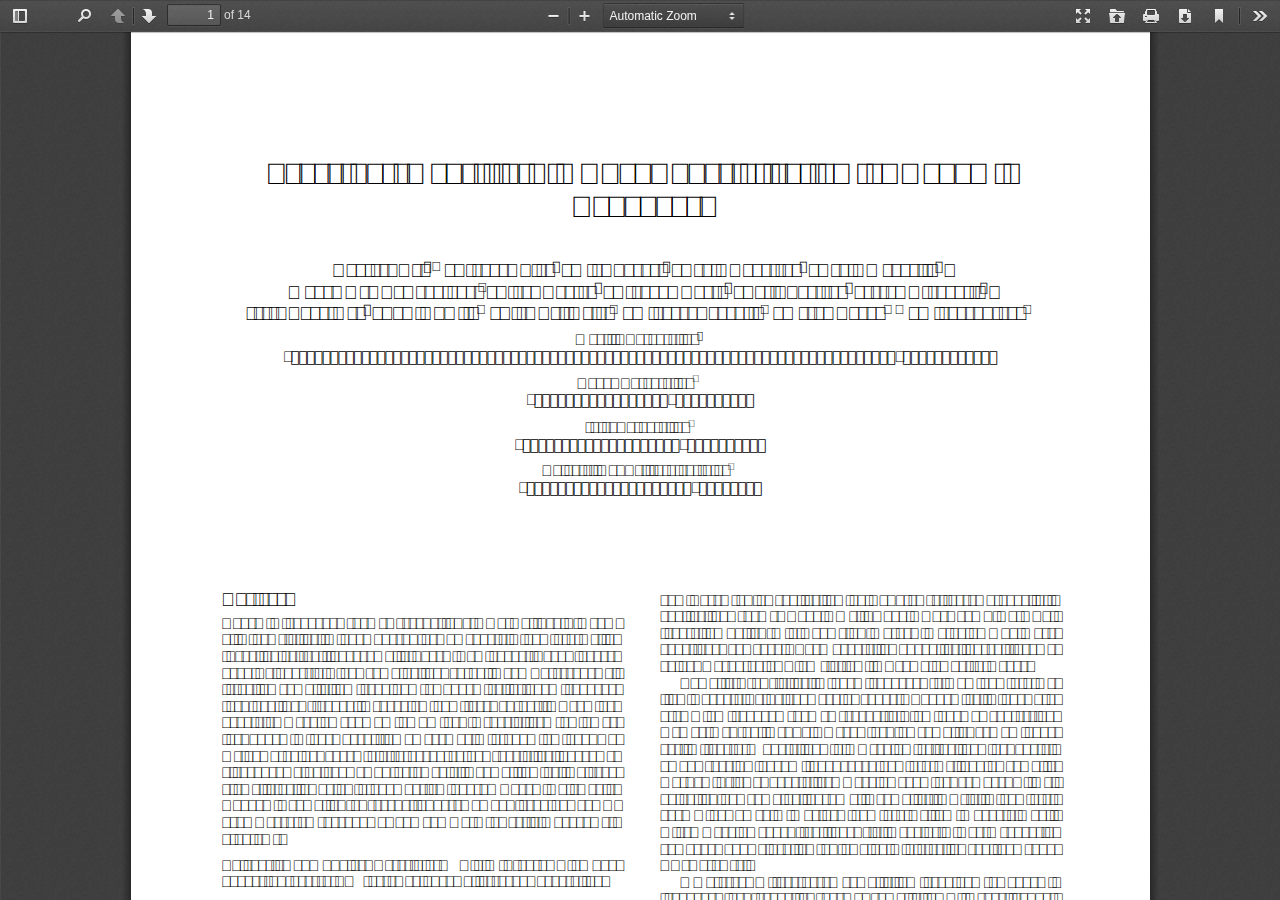
<file: pdfjs/web/viewer.html>
<!DOCTYPE html>
<!--
Copyright 2012 Mozilla Foundation

Licensed under the Apache License, Version 2.0 (the "License");
you may not use this file except in compliance with the License.
You may obtain a copy of the License at

    http://www.apache.org/licenses/LICENSE-2.0

Unless required by applicable law or agreed to in writing, software
distributed under the License is distributed on an "AS IS" BASIS,
WITHOUT WARRANTIES OR CONDITIONS OF ANY KIND, either express or implied.
See the License for the specific language governing permissions and
limitations under the License.

Adobe CMap resources are covered by their own copyright but the same license:

    Copyright 1990-2015 Adobe Systems Incorporated.

See https://github.com/adobe-type-tools/cmap-resources
-->
<html dir="ltr" mozdisallowselectionprint>
  <head>
    <meta charset="utf-8">
    <meta name="viewport" content="width=device-width, initial-scale=1, maximum-scale=1">
    <meta name="google" content="notranslate">
    <meta http-equiv="X-UA-Compatible" content="IE=edge">
    <title>PDF.js viewer</title>


    <link rel="stylesheet" href="viewer.css">


<!-- This snippet is used in production (included from viewer.html) -->
<link rel="resource" type="application/l10n" href="locale/locale.properties">
<script src="../build/pdf.js"></script>


  <script src="viewer.js"></script>  

  </head>

  <body tabindex="1" class="loadingInProgress">
    <div id="outerContainer">

      <div id="sidebarContainer">
        <div id="toolbarSidebar">
          <div class="splitToolbarButton toggled">
            <button id="viewThumbnail" class="toolbarButton toggled" title="Show Thumbnails" tabindex="2" data-l10n-id="thumbs">
               <span data-l10n-id="thumbs_label">Thumbnails</span>
            </button>
            <button id="viewOutline" class="toolbarButton" title="Show Document Outline (double-click to expand/collapse all items)" tabindex="3" data-l10n-id="document_outline">
               <span data-l10n-id="document_outline_label">Document Outline</span>
            </button>
            <button id="viewAttachments" class="toolbarButton" title="Show Attachments" tabindex="4" data-l10n-id="attachments">
               <span data-l10n-id="attachments_label">Attachments</span>
            </button>
          </div>
        </div>
        <div id="sidebarContent">
          <div id="thumbnailView">
          </div>
          <div id="outlineView" class="hidden">
          </div>
          <div id="attachmentsView" class="hidden">
          </div>
        </div>
        <div id="sidebarResizer" class="hidden"></div>
      </div>  <!-- sidebarContainer -->

      <div id="mainContainer">
        <div class="findbar hidden doorHanger" id="findbar">
          <div id="findbarInputContainer">
            <input id="findInput" class="toolbarField" title="Find" placeholder="Find in document…" tabindex="91" data-l10n-id="find_input">
            <div class="splitToolbarButton">
              <button id="findPrevious" class="toolbarButton findPrevious" title="Find the previous occurrence of the phrase" tabindex="92" data-l10n-id="find_previous">
                <span data-l10n-id="find_previous_label">Previous</span>
              </button>
              <div class="splitToolbarButtonSeparator"></div>
              <button id="findNext" class="toolbarButton findNext" title="Find the next occurrence of the phrase" tabindex="93" data-l10n-id="find_next">
                <span data-l10n-id="find_next_label">Next</span>
              </button>
            </div>
          </div>

          <div id="findbarOptionsOneContainer">
            <input type="checkbox" id="findHighlightAll" class="toolbarField" tabindex="94">
            <label for="findHighlightAll" class="toolbarLabel" data-l10n-id="find_highlight">Highlight all</label>
            <input type="checkbox" id="findMatchCase" class="toolbarField" tabindex="95">
            <label for="findMatchCase" class="toolbarLabel" data-l10n-id="find_match_case_label">Match case</label>
          </div>
          <div id="findbarOptionsTwoContainer">
            <input type="checkbox" id="findEntireWord" class="toolbarField" tabindex="96">
            <label for="findEntireWord" class="toolbarLabel" data-l10n-id="find_entire_word_label">Whole words</label>
            <span id="findResultsCount" class="toolbarLabel hidden"></span>
          </div>

          <div id="findbarMessageContainer">
            <span id="findMsg" class="toolbarLabel"></span>
          </div>
        </div>  <!-- findbar -->

        <div id="secondaryToolbar" class="secondaryToolbar hidden doorHangerRight">
          <div id="secondaryToolbarButtonContainer">
            <button id="secondaryPresentationMode" class="secondaryToolbarButton presentationMode visibleLargeView" title="Switch to Presentation Mode" tabindex="51" data-l10n-id="presentation_mode">
              <span data-l10n-id="presentation_mode_label">Presentation Mode</span>
            </button>

            <button id="secondaryOpenFile" class="secondaryToolbarButton openFile visibleLargeView" title="Open File" tabindex="52" data-l10n-id="open_file">
              <span data-l10n-id="open_file_label">Open</span>
            </button>

            <button id="secondaryPrint" class="secondaryToolbarButton print visibleMediumView" title="Print" tabindex="53" data-l10n-id="print">
              <span data-l10n-id="print_label">Print</span>
            </button>

            <button id="secondaryDownload" class="secondaryToolbarButton download visibleMediumView" title="Download" tabindex="54" data-l10n-id="download">
              <span data-l10n-id="download_label">Download</span>
            </button>

            <a href="#" id="secondaryViewBookmark" class="secondaryToolbarButton bookmark visibleSmallView" title="Current view (copy or open in new window)" tabindex="55" data-l10n-id="bookmark">
              <span data-l10n-id="bookmark_label">Current View</span>
            </a>

            <div class="horizontalToolbarSeparator visibleLargeView"></div>

            <button id="firstPage" class="secondaryToolbarButton firstPage" title="Go to First Page" tabindex="56" data-l10n-id="first_page">
              <span data-l10n-id="first_page_label">Go to First Page</span>
            </button>
            <button id="lastPage" class="secondaryToolbarButton lastPage" title="Go to Last Page" tabindex="57" data-l10n-id="last_page">
              <span data-l10n-id="last_page_label">Go to Last Page</span>
            </button>

            <div class="horizontalToolbarSeparator"></div>

            <button id="pageRotateCw" class="secondaryToolbarButton rotateCw" title="Rotate Clockwise" tabindex="58" data-l10n-id="page_rotate_cw">
              <span data-l10n-id="page_rotate_cw_label">Rotate Clockwise</span>
            </button>
            <button id="pageRotateCcw" class="secondaryToolbarButton rotateCcw" title="Rotate Counterclockwise" tabindex="59" data-l10n-id="page_rotate_ccw">
              <span data-l10n-id="page_rotate_ccw_label">Rotate Counterclockwise</span>
            </button>

            <div class="horizontalToolbarSeparator"></div>

            <button id="cursorSelectTool" class="secondaryToolbarButton selectTool toggled" title="Enable Text Selection Tool" tabindex="60" data-l10n-id="cursor_text_select_tool">
              <span data-l10n-id="cursor_text_select_tool_label">Text Selection Tool</span>
            </button>
            <button id="cursorHandTool" class="secondaryToolbarButton handTool" title="Enable Hand Tool" tabindex="61" data-l10n-id="cursor_hand_tool">
              <span data-l10n-id="cursor_hand_tool_label">Hand Tool</span>
            </button>

            <div class="horizontalToolbarSeparator"></div>

            <button id="scrollVertical" class="secondaryToolbarButton scrollModeButtons scrollVertical toggled" title="Use Vertical Scrolling" tabindex="62" data-l10n-id="scroll_vertical">
              <span data-l10n-id="scroll_vertical_label">Vertical Scrolling</span>
            </button>
            <button id="scrollHorizontal" class="secondaryToolbarButton scrollModeButtons scrollHorizontal" title="Use Horizontal Scrolling" tabindex="63" data-l10n-id="scroll_horizontal">
              <span data-l10n-id="scroll_horizontal_label">Horizontal Scrolling</span>
            </button>
            <button id="scrollWrapped" class="secondaryToolbarButton scrollModeButtons scrollWrapped" title="Use Wrapped Scrolling" tabindex="64" data-l10n-id="scroll_wrapped">
              <span data-l10n-id="scroll_wrapped_label">Wrapped Scrolling</span>
            </button>

            <div class="horizontalToolbarSeparator scrollModeButtons"></div>

            <button id="spreadNone" class="secondaryToolbarButton spreadModeButtons spreadNone toggled" title="Do not join page spreads" tabindex="65" data-l10n-id="spread_none">
              <span data-l10n-id="spread_none_label">No Spreads</span>
            </button>
            <button id="spreadOdd" class="secondaryToolbarButton spreadModeButtons spreadOdd" title="Join page spreads starting with odd-numbered pages" tabindex="66" data-l10n-id="spread_odd">
              <span data-l10n-id="spread_odd_label">Odd Spreads</span>
            </button>
            <button id="spreadEven" class="secondaryToolbarButton spreadModeButtons spreadEven" title="Join page spreads starting with even-numbered pages" tabindex="67" data-l10n-id="spread_even">
              <span data-l10n-id="spread_even_label">Even Spreads</span>
            </button>

            <div class="horizontalToolbarSeparator spreadModeButtons"></div>

            <button id="documentProperties" class="secondaryToolbarButton documentProperties" title="Document Properties…" tabindex="68" data-l10n-id="document_properties">
              <span data-l10n-id="document_properties_label">Document Properties…</span>
            </button>
          </div>
        </div>  <!-- secondaryToolbar -->

        <div class="toolbar">
          <div id="toolbarContainer">
            <div id="toolbarViewer">
              <div id="toolbarViewerLeft">
                <button id="sidebarToggle" class="toolbarButton" title="Toggle Sidebar" tabindex="11" data-l10n-id="toggle_sidebar">
                  <span data-l10n-id="toggle_sidebar_label">Toggle Sidebar</span>
                </button>
                <div class="toolbarButtonSpacer"></div>
                <button id="viewFind" class="toolbarButton" title="Find in Document" tabindex="12" data-l10n-id="findbar">
                  <span data-l10n-id="findbar_label">Find</span>
                </button>
                <div class="splitToolbarButton hiddenSmallView">
                  <button class="toolbarButton pageUp" title="Previous Page" id="previous" tabindex="13" data-l10n-id="previous">
                    <span data-l10n-id="previous_label">Previous</span>
                  </button>
                  <div class="splitToolbarButtonSeparator"></div>
                  <button class="toolbarButton pageDown" title="Next Page" id="next" tabindex="14" data-l10n-id="next">
                    <span data-l10n-id="next_label">Next</span>
                  </button>
                </div>
                <input type="number" id="pageNumber" class="toolbarField pageNumber" title="Page" value="1" size="4" min="1" tabindex="15" data-l10n-id="page" autocomplete="off">
                <span id="numPages" class="toolbarLabel"></span>
              </div>
              <div id="toolbarViewerRight">
                <button id="presentationMode" class="toolbarButton presentationMode hiddenLargeView" title="Switch to Presentation Mode" tabindex="31" data-l10n-id="presentation_mode">
                  <span data-l10n-id="presentation_mode_label">Presentation Mode</span>
                </button>

                <button id="openFile" class="toolbarButton openFile hiddenLargeView" title="Open File" tabindex="32" data-l10n-id="open_file">
                  <span data-l10n-id="open_file_label">Open</span>
                </button>

                <button id="print" class="toolbarButton print hiddenMediumView" title="Print" tabindex="33" data-l10n-id="print">
                  <span data-l10n-id="print_label">Print</span>
                </button>

                <button id="download" class="toolbarButton download hiddenMediumView" title="Download" tabindex="34" data-l10n-id="download">
                  <span data-l10n-id="download_label">Download</span>
                </button>
                <a href="#" id="viewBookmark" class="toolbarButton bookmark hiddenSmallView" title="Current view (copy or open in new window)" tabindex="35" data-l10n-id="bookmark">
                  <span data-l10n-id="bookmark_label">Current View</span>
                </a>

                <div class="verticalToolbarSeparator hiddenSmallView"></div>

                <button id="secondaryToolbarToggle" class="toolbarButton" title="Tools" tabindex="36" data-l10n-id="tools">
                  <span data-l10n-id="tools_label">Tools</span>
                </button>
              </div>
              <div id="toolbarViewerMiddle">
                <div class="splitToolbarButton">
                  <button id="zoomOut" class="toolbarButton zoomOut" title="Zoom Out" tabindex="21" data-l10n-id="zoom_out">
                    <span data-l10n-id="zoom_out_label">Zoom Out</span>
                  </button>
                  <div class="splitToolbarButtonSeparator"></div>
                  <button id="zoomIn" class="toolbarButton zoomIn" title="Zoom In" tabindex="22" data-l10n-id="zoom_in">
                    <span data-l10n-id="zoom_in_label">Zoom In</span>
                   </button>
                </div>
                <span id="scaleSelectContainer" class="dropdownToolbarButton">
                  <select id="scaleSelect" title="Zoom" tabindex="23" data-l10n-id="zoom">
                    <option id="pageAutoOption" title="" value="auto" selected="selected" data-l10n-id="page_scale_auto">Automatic Zoom</option>
                    <option id="pageActualOption" title="" value="page-actual" data-l10n-id="page_scale_actual">Actual Size</option>
                    <option id="pageFitOption" title="" value="page-fit" data-l10n-id="page_scale_fit">Page Fit</option>
                    <option id="pageWidthOption" title="" value="page-width" data-l10n-id="page_scale_width">Page Width</option>
                    <option id="customScaleOption" title="" value="custom" disabled="disabled" hidden="true"></option>
                    <option title="" value="0.5" data-l10n-id="page_scale_percent" data-l10n-args='{ "scale": 50 }'>50%</option>
                    <option title="" value="0.75" data-l10n-id="page_scale_percent" data-l10n-args='{ "scale": 75 }'>75%</option>
                    <option title="" value="1" data-l10n-id="page_scale_percent" data-l10n-args='{ "scale": 100 }'>100%</option>
                    <option title="" value="1.25" data-l10n-id="page_scale_percent" data-l10n-args='{ "scale": 125 }'>125%</option>
                    <option title="" value="1.5" data-l10n-id="page_scale_percent" data-l10n-args='{ "scale": 150 }'>150%</option>
                    <option title="" value="2" data-l10n-id="page_scale_percent" data-l10n-args='{ "scale": 200 }'>200%</option>
                    <option title="" value="3" data-l10n-id="page_scale_percent" data-l10n-args='{ "scale": 300 }'>300%</option>
                    <option title="" value="4" data-l10n-id="page_scale_percent" data-l10n-args='{ "scale": 400 }'>400%</option>
                  </select>
                </span>
              </div>
            </div>
            <div id="loadingBar">
              <div class="progress">
                <div class="glimmer">
                </div>
              </div>
            </div>
          </div>
        </div>

        <menu type="context" id="viewerContextMenu">
          <menuitem id="contextFirstPage" label="First Page"
                    data-l10n-id="first_page"></menuitem>
          <menuitem id="contextLastPage" label="Last Page"
                    data-l10n-id="last_page"></menuitem>
          <menuitem id="contextPageRotateCw" label="Rotate Clockwise"
                    data-l10n-id="page_rotate_cw"></menuitem>
          <menuitem id="contextPageRotateCcw" label="Rotate Counter-Clockwise"
                    data-l10n-id="page_rotate_ccw"></menuitem>
        </menu>

        <div id="viewerContainer" tabindex="0">
          <div id="viewer" class="pdfViewer"></div>
        </div>

        <div id="errorWrapper" hidden='true'>
          <div id="errorMessageLeft">
            <span id="errorMessage"></span>
            <button id="errorShowMore" data-l10n-id="error_more_info">
              More Information
            </button>
            <button id="errorShowLess" data-l10n-id="error_less_info" hidden='true'>
              Less Information
            </button>
          </div>
          <div id="errorMessageRight">
            <button id="errorClose" data-l10n-id="error_close">
              Close
            </button>
          </div>
          <div class="clearBoth"></div>
          <textarea id="errorMoreInfo" hidden='true' readonly="readonly"></textarea>
        </div>
      </div> <!-- mainContainer -->

      <div id="overlayContainer" class="hidden">
        <div id="passwordOverlay" class="container hidden">
          <div class="dialog">
            <div class="row">
              <p id="passwordText" data-l10n-id="password_label">Enter the password to open this PDF file:</p>
            </div>
            <div class="row">
              <input type="password" id="password" class="toolbarField">
            </div>
            <div class="buttonRow">
              <button id="passwordCancel" class="overlayButton"><span data-l10n-id="password_cancel">Cancel</span></button>
              <button id="passwordSubmit" class="overlayButton"><span data-l10n-id="password_ok">OK</span></button>
            </div>
          </div>
        </div>
        <div id="documentPropertiesOverlay" class="container hidden">
          <div class="dialog">
            <div class="row">
              <span data-l10n-id="document_properties_file_name">File name:</span> <p id="fileNameField">-</p>
            </div>
            <div class="row">
              <span data-l10n-id="document_properties_file_size">File size:</span> <p id="fileSizeField">-</p>
            </div>
            <div class="separator"></div>
            <div class="row">
              <span data-l10n-id="document_properties_title">Title:</span> <p id="titleField">-</p>
            </div>
            <div class="row">
              <span data-l10n-id="document_properties_author">Author:</span> <p id="authorField">-</p>
            </div>
            <div class="row">
              <span data-l10n-id="document_properties_subject">Subject:</span> <p id="subjectField">-</p>
            </div>
            <div class="row">
              <span data-l10n-id="document_properties_keywords">Keywords:</span> <p id="keywordsField">-</p>
            </div>
            <div class="row">
              <span data-l10n-id="document_properties_creation_date">Creation Date:</span> <p id="creationDateField">-</p>
            </div>
            <div class="row">
              <span data-l10n-id="document_properties_modification_date">Modification Date:</span> <p id="modificationDateField">-</p>
            </div>
            <div class="row">
              <span data-l10n-id="document_properties_creator">Creator:</span> <p id="creatorField">-</p>
            </div>
            <div class="separator"></div>
            <div class="row">
              <span data-l10n-id="document_properties_producer">PDF Producer:</span> <p id="producerField">-</p>
            </div>
            <div class="row">
              <span data-l10n-id="document_properties_version">PDF Version:</span> <p id="versionField">-</p>
            </div>
            <div class="row">
              <span data-l10n-id="document_properties_page_count">Page Count:</span> <p id="pageCountField">-</p>
            </div>
            <div class="row">
              <span data-l10n-id="document_properties_page_size">Page Size:</span> <p id="pageSizeField">-</p>
            </div>
            <div class="separator"></div>
            <div class="row">
              <span data-l10n-id="document_properties_linearized">Fast Web View:</span> <p id="linearizedField">-</p>
            </div>
            <div class="buttonRow">
              <button id="documentPropertiesClose" class="overlayButton"><span data-l10n-id="document_properties_close">Close</span></button>
            </div>
          </div>
        </div>
        <div id="printServiceOverlay" class="container hidden">
          <div class="dialog">
            <div class="row">
              <span data-l10n-id="print_progress_message">Preparing document for printing…</span>
            </div>
            <div class="row">
              <progress value="0" max="100"></progress>
              <span data-l10n-id="print_progress_percent" data-l10n-args='{ "progress": 0 }' class="relative-progress">0%</span>
            </div>
            <div class="buttonRow">
              <button id="printCancel" class="overlayButton"><span data-l10n-id="print_progress_close">Cancel</span></button>
            </div>
          </div>
        </div>
      </div>  <!-- overlayContainer -->

    </div> <!-- outerContainer -->
    <div id="printContainer"></div>
  </body>
</html>
</file>
<file: pdfjs/web/viewer.css>
/* Copyright 2014 Mozilla Foundation
 *
 * Licensed under the Apache License, Version 2.0 (the "License");
 * you may not use this file except in compliance with the License.
 * You may obtain a copy of the License at
 *
 *     http://www.apache.org/licenses/LICENSE-2.0
 *
 * Unless required by applicable law or agreed to in writing, software
 * distributed under the License is distributed on an "AS IS" BASIS,
 * WITHOUT WARRANTIES OR CONDITIONS OF ANY KIND, either express or implied.
 * See the License for the specific language governing permissions and
 * limitations under the License.
 */

.textLayer {
  position: absolute;
  left: 0;
  top: 0;
  right: 0;
  bottom: 0;
  overflow: hidden;
  opacity: 0.2;
  line-height: 1.0;
}

.textLayer > span {
  color: transparent;
  position: absolute;
  white-space: pre;
  cursor: text;
  transform-origin: 0% 0%;
}

.textLayer .highlight {
  margin: -1px;
  padding: 1px;
  background-color: rgba(180, 0, 170, 1);
  border-radius: 4px;
}

.textLayer .highlight.begin {
  border-radius: 4px 0px 0px 4px;
}

.textLayer .highlight.end {
  border-radius: 0px 4px 4px 0px;
}

.textLayer .highlight.middle {
  border-radius: 0px;
}

.textLayer .highlight.selected {
  background-color: rgba(0, 100, 0, 1);
}

.textLayer ::-moz-selection {
  background: rgba(0, 0, 255, 1);
}

.textLayer ::selection {
  background: rgba(0, 0, 255, 1);
}

.textLayer .endOfContent {
  display: block;
  position: absolute;
  left: 0px;
  top: 100%;
  right: 0px;
  bottom: 0px;
  z-index: -1;
  cursor: default;
  -webkit-user-select: none;
     -moz-user-select: none;
      -ms-user-select: none;
          user-select: none;
}

.textLayer .endOfContent.active {
  top: 0px;
}


.annotationLayer section {
  position: absolute;
}

.annotationLayer .linkAnnotation > a,
.annotationLayer .buttonWidgetAnnotation.pushButton > a {
  position: absolute;
  font-size: 1em;
  top: 0;
  left: 0;
  width: 100%;
  height: 100%;
}

.annotationLayer .linkAnnotation > a:hover,
.annotationLayer .buttonWidgetAnnotation.pushButton > a:hover {
  opacity: 0.2;
  background: rgba(255, 255, 0, 1);
  box-shadow: 0px 2px 10px rgba(255, 255, 0, 1);
}

.annotationLayer .textAnnotation img {
  position: absolute;
  cursor: pointer;
}

.annotationLayer .textWidgetAnnotation input,
.annotationLayer .textWidgetAnnotation textarea,
.annotationLayer .choiceWidgetAnnotation select,
.annotationLayer .buttonWidgetAnnotation.checkBox input,
.annotationLayer .buttonWidgetAnnotation.radioButton input {
  background-color: rgba(0, 54, 255, 0.13);
  border: 1px solid transparent;
  box-sizing: border-box;
  font-size: 9px;
  height: 100%;
  margin: 0;
  padding: 0 3px;
  vertical-align: top;
  width: 100%;
}

.annotationLayer .choiceWidgetAnnotation select option {
  padding: 0;
}

.annotationLayer .buttonWidgetAnnotation.radioButton input {
  border-radius: 50%;
}

.annotationLayer .textWidgetAnnotation textarea {
  font: message-box;
  font-size: 9px;
  resize: none;
}

.annotationLayer .textWidgetAnnotation input[disabled],
.annotationLayer .textWidgetAnnotation textarea[disabled],
.annotationLayer .choiceWidgetAnnotation select[disabled],
.annotationLayer .buttonWidgetAnnotation.checkBox input[disabled],
.annotationLayer .buttonWidgetAnnotation.radioButton input[disabled] {
  background: none;
  border: 1px solid transparent;
  cursor: not-allowed;
}

.annotationLayer .textWidgetAnnotation input:hover,
.annotationLayer .textWidgetAnnotation textarea:hover,
.annotationLayer .choiceWidgetAnnotation select:hover,
.annotationLayer .buttonWidgetAnnotation.checkBox input:hover,
.annotationLayer .buttonWidgetAnnotation.radioButton input:hover {
  border: 1px solid rgba(0, 0, 0, 1);
}

.annotationLayer .textWidgetAnnotation input:focus,
.annotationLayer .textWidgetAnnotation textarea:focus,
.annotationLayer .choiceWidgetAnnotation select:focus {
  background: none;
  border: 1px solid transparent;
}

.annotationLayer .buttonWidgetAnnotation.checkBox input:checked:before,
.annotationLayer .buttonWidgetAnnotation.checkBox input:checked:after,
.annotationLayer .buttonWidgetAnnotation.radioButton input:checked:before {
  background-color: rgba(0, 0, 0, 1);
  content: '';
  display: block;
  position: absolute;
}

.annotationLayer .buttonWidgetAnnotation.checkBox input:checked:before,
.annotationLayer .buttonWidgetAnnotation.checkBox input:checked:after {
  height: 80%;
  left: 45%;
  width: 1px;
}

.annotationLayer .buttonWidgetAnnotation.checkBox input:checked:before {
  transform: rotate(45deg);
}

.annotationLayer .buttonWidgetAnnotation.checkBox input:checked:after {
  transform: rotate(-45deg);
}

.annotationLayer .buttonWidgetAnnotation.radioButton input:checked:before {
  border-radius: 50%;
  height: 50%;
  left: 30%;
  top: 20%;
  width: 50%;
}

.annotationLayer .textWidgetAnnotation input.comb {
  font-family: monospace;
  padding-left: 2px;
  padding-right: 0;
}

.annotationLayer .textWidgetAnnotation input.comb:focus {
  /*
   * Letter spacing is placed on the right side of each character. Hence, the
   * letter spacing of the last character may be placed outside the visible
   * area, causing horizontal scrolling. We avoid this by extending the width
   * when the element has focus and revert this when it loses focus.
   */
  width: 115%;
}

.annotationLayer .buttonWidgetAnnotation.checkBox input,
.annotationLayer .buttonWidgetAnnotation.radioButton input {
  -webkit-appearance: none;
     -moz-appearance: none;
          appearance: none;
  padding: 0;
}

.annotationLayer .popupWrapper {
  position: absolute;
  width: 20em;
}

.annotationLayer .popup {
  position: absolute;
  z-index: 200;
  max-width: 20em;
  background-color: rgba(255, 255, 153, 1);
  box-shadow: 0px 2px 5px rgba(136, 136, 136, 1);
  border-radius: 2px;
  padding: 6px;
  margin-left: 5px;
  cursor: pointer;
  font: message-box;
  font-size: 9px;
  word-wrap: break-word;
}

.annotationLayer .popup > * {
  font-size: 9px;
}

.annotationLayer .popup h1 {
  display: inline-block;
}

.annotationLayer .popup span {
  display: inline-block;
  margin-left: 5px;
}

.annotationLayer .popup p {
  border-top: 1px solid rgba(51, 51, 51, 1);
  margin-top: 2px;
  padding-top: 2px;
}

.annotationLayer .highlightAnnotation,
.annotationLayer .underlineAnnotation,
.annotationLayer .squigglyAnnotation,
.annotationLayer .strikeoutAnnotation,
.annotationLayer .freeTextAnnotation,
.annotationLayer .lineAnnotation svg line,
.annotationLayer .squareAnnotation svg rect,
.annotationLayer .circleAnnotation svg ellipse,
.annotationLayer .polylineAnnotation svg polyline,
.annotationLayer .polygonAnnotation svg polygon,
.annotationLayer .caretAnnotation,
.annotationLayer .inkAnnotation svg polyline,
.annotationLayer .stampAnnotation,
.annotationLayer .fileAttachmentAnnotation {
  cursor: pointer;
}

.pdfViewer .canvasWrapper {
  overflow: hidden;
}

.pdfViewer .page {
  direction: ltr;
  width: 816px;
  height: 1056px;
  margin: 1px auto -8px auto;
  position: relative;
  overflow: visible;
  border: 9px solid transparent;
  background-clip: content-box;
  -o-border-image: url(images/shadow.png) 9 9 repeat;
     border-image: url(images/shadow.png) 9 9 repeat;
  background-color: rgba(255, 255, 255, 1);
}

.pdfViewer.removePageBorders .page {
  margin: 0px auto 10px auto;
  border: none;
}

.pdfViewer.singlePageView {
  display: inline-block;
}

.pdfViewer.singlePageView .page {
  margin: 0;
  border: none;
}

.pdfViewer.scrollHorizontal, .pdfViewer.scrollWrapped, .spread {
  margin-left: 3.5px;
  margin-right: 3.5px;
  text-align: center;
}

.pdfViewer.scrollHorizontal, .spread {
  white-space: nowrap;
}

.pdfViewer.removePageBorders,
.pdfViewer.scrollHorizontal .spread,
.pdfViewer.scrollWrapped .spread {
  margin-left: 0;
  margin-right: 0;
}

.spread .page,
.pdfViewer.scrollHorizontal .page,
.pdfViewer.scrollWrapped .page,
.pdfViewer.scrollHorizontal .spread,
.pdfViewer.scrollWrapped .spread {
  display: inline-block;
  vertical-align: middle;
}

.spread .page,
.pdfViewer.scrollHorizontal .page,
.pdfViewer.scrollWrapped .page {
  margin-left: -3.5px;
  margin-right: -3.5px;
}

.pdfViewer.removePageBorders .spread .page,
.pdfViewer.removePageBorders.scrollHorizontal .page,
.pdfViewer.removePageBorders.scrollWrapped .page {
  margin-left: 5px;
  margin-right: 5px;
}

.pdfViewer .page canvas {
  margin: 0;
  display: block;
}

.pdfViewer .page canvas[hidden] {
  display: none;
}

.pdfViewer .page .loadingIcon {
  position: absolute;
  display: block;
  left: 0;
  top: 0;
  right: 0;
  bottom: 0;
  background: url('images/loading-icon.gif') center no-repeat;
}

.pdfPresentationMode .pdfViewer {
  margin-left: 0;
  margin-right: 0;
}

.pdfPresentationMode .pdfViewer .page,
.pdfPresentationMode .pdfViewer .spread {
  display: block;
}

.pdfPresentationMode .pdfViewer .page,
.pdfPresentationMode .pdfViewer.removePageBorders .page {
  margin-left: auto;
  margin-right: auto;
}

.pdfPresentationMode:-ms-fullscreen .pdfViewer .page {
  margin-bottom: 100% !important;
}

.pdfPresentationMode:-webkit-full-screen .pdfViewer .page {
  margin-bottom: 100%;
  border: 0;
}

.pdfPresentationMode:-moz-full-screen .pdfViewer .page {
  margin-bottom: 100%;
  border: 0;
}

.pdfPresentationMode:fullscreen .pdfViewer .page {
  margin-bottom: 100%;
  border: 0;
}

:root {
  --sidebar-width: 200px;
  --sidebar-transition-duration: 200ms;
  --sidebar-transition-timing-function: ease;
}

* {
  padding: 0;
  margin: 0;
}

html {
  height: 100%;
  width: 100%;
  /* Font size is needed to make the activity bar the correct size. */
  font-size: 10px;
}

body {
  height: 100%;
  width: 100%;
  background-color: rgba(64, 64, 64, 1);
  background-image: url(images/texture.png);
}

body,
input,
button,
select {
  font: message-box;
  outline: none;
}

.hidden {
  display: none !important;
}
[hidden] {
  display: none !important;
}

.pdfViewer.enablePermissions .textLayer > span {
  -webkit-user-select: none !important;
     -moz-user-select: none !important;
      -ms-user-select: none !important;
          user-select: none !important;
  cursor: not-allowed;
}

#viewerContainer.pdfPresentationMode:-ms-fullscreen {
  top: 0px !important;
  overflow: hidden !important;
}

#viewerContainer.pdfPresentationMode:-ms-fullscreen::-ms-backdrop {
  background-color: rgba(0, 0, 0, 1);
}

#viewerContainer.pdfPresentationMode:-webkit-full-screen {
  top: 0px;
  border-top: 2px solid rgba(0, 0, 0, 0);
  background-color: rgba(0, 0, 0, 1);
  width: 100%;
  height: 100%;
  overflow: hidden;
  cursor: none;
  -webkit-user-select: none;
          user-select: none;
}

#viewerContainer.pdfPresentationMode:-moz-full-screen {
  top: 0px;
  border-top: 2px solid rgba(0, 0, 0, 0);
  background-color: rgba(0, 0, 0, 1);
  width: 100%;
  height: 100%;
  overflow: hidden;
  cursor: none;
  -moz-user-select: none;
       user-select: none;
}

#viewerContainer.pdfPresentationMode:-ms-fullscreen {
  top: 0px;
  border-top: 2px solid rgba(0, 0, 0, 0);
  background-color: rgba(0, 0, 0, 1);
  width: 100%;
  height: 100%;
  overflow: hidden;
  cursor: none;
  -ms-user-select: none;
      user-select: none;
}

#viewerContainer.pdfPresentationMode:fullscreen {
  top: 0px;
  border-top: 2px solid rgba(0, 0, 0, 0);
  background-color: rgba(0, 0, 0, 1);
  width: 100%;
  height: 100%;
  overflow: hidden;
  cursor: none;
  -webkit-user-select: none;
     -moz-user-select: none;
      -ms-user-select: none;
          user-select: none;
}

.pdfPresentationMode:-webkit-full-screen a:not(.internalLink) {
  display: none;
}

.pdfPresentationMode:-moz-full-screen a:not(.internalLink) {
  display: none;
}

.pdfPresentationMode:-ms-fullscreen a:not(.internalLink) {
  display: none;
}

.pdfPresentationMode:fullscreen a:not(.internalLink) {
  display: none;
}

.pdfPresentationMode:-webkit-full-screen .textLayer > span {
  cursor: none;
}

.pdfPresentationMode:-moz-full-screen .textLayer > span {
  cursor: none;
}

.pdfPresentationMode:-ms-fullscreen .textLayer > span {
  cursor: none;
}

.pdfPresentationMode:fullscreen .textLayer > span {
  cursor: none;
}

.pdfPresentationMode.pdfPresentationModeControls > *,
.pdfPresentationMode.pdfPresentationModeControls .textLayer > span {
  cursor: default;
}

#outerContainer {
  width: 100%;
  height: 100%;
  position: relative;
}

#sidebarContainer {
  position: absolute;
  top: 32px;
  bottom: 0;
  width: 200px;
  width: var(--sidebar-width);
  visibility: hidden;
  z-index: 100;
  border-top: 1px solid rgba(51, 51, 51, 1);
  transition-duration: 200ms;
  transition-duration: var(--sidebar-transition-duration);
  transition-timing-function: ease;
  transition-timing-function: var(--sidebar-transition-timing-function);
}
html[dir='ltr'] #sidebarContainer {
  transition-property: left;
  left: -200px;
  left: calc(0px - var(--sidebar-width));
}
html[dir='rtl'] #sidebarContainer {
  transition-property: right;
  right: -200px;
  right: calc(0px - var(--sidebar-width));
}

.loadingInProgress #sidebarContainer {
  top: 36px;
}

#outerContainer.sidebarResizing #sidebarContainer {
  /* Improve responsiveness and avoid visual glitches when the sidebar is resized. */
  transition-duration: 0s;
  /* Prevent e.g. the thumbnails being selected when the sidebar is resized. */
  -webkit-user-select: none;
     -moz-user-select: none;
      -ms-user-select: none;
          user-select: none;
}

#outerContainer.sidebarMoving #sidebarContainer,
#outerContainer.sidebarOpen #sidebarContainer {
  visibility: visible;
}
html[dir='ltr'] #outerContainer.sidebarOpen #sidebarContainer {
  left: 0px;
}
html[dir='rtl'] #outerContainer.sidebarOpen #sidebarContainer {
  right: 0px;
}

#mainContainer {
  position: absolute;
  top: 0;
  right: 0;
  bottom: 0;
  left: 0;
  min-width: 320px;
}

#sidebarContent {
  top: 32px;
  bottom: 0;
  overflow: auto;
  -webkit-overflow-scrolling: touch;
  position: absolute;
  width: 100%;
  background-color: rgba(0, 0, 0, 0.1);
}
html[dir='ltr'] #sidebarContent {
  left: 0;
  box-shadow: inset -1px 0 0 rgba(0, 0, 0, 0.25);
}
html[dir='rtl'] #sidebarContent {
  right: 0;
  box-shadow: inset 1px 0 0 rgba(0, 0, 0, 0.25);
}

#viewerContainer {
  overflow: auto;
  -webkit-overflow-scrolling: touch;
  position: absolute;
  top: 32px;
  right: 0;
  bottom: 0;
  left: 0;
  outline: none;
}
#viewerContainer:not(.pdfPresentationMode) {
  transition-duration: 200ms;
  transition-duration: var(--sidebar-transition-duration);
  transition-timing-function: ease;
  transition-timing-function: var(--sidebar-transition-timing-function);
}
html[dir='ltr'] #viewerContainer {
  box-shadow: inset 1px 0 0 rgba(255, 255, 255, 0.05);
}
html[dir='rtl'] #viewerContainer {
  box-shadow: inset -1px 0 0 rgba(255, 255, 255, 0.05);
}

#outerContainer.sidebarResizing #viewerContainer {
  /* Improve responsiveness and avoid visual glitches when the sidebar is resized. */
  transition-duration: 0s;
}

html[dir='ltr'] #outerContainer.sidebarOpen #viewerContainer:not(.pdfPresentationMode) {
  transition-property: left;
  left: 200px;
  left: var(--sidebar-width);
}
html[dir='rtl'] #outerContainer.sidebarOpen #viewerContainer:not(.pdfPresentationMode) {
  transition-property: right;
  right: 200px;
  right: var(--sidebar-width);
}

.toolbar {
  position: relative;
  left: 0;
  right: 0;
  z-index: 9999;
  cursor: default;
}

#toolbarContainer {
  width: 100%;
}

#toolbarSidebar {
  width: 100%;
  height: 32px;
  background-color: rgba(66, 66, 66, 1); /* fallback */
  background-image: url(images/texture.png),
                    linear-gradient(rgba(77, 77, 77, 0.99), rgba(64, 64, 64, 0.95));
}
html[dir='ltr'] #toolbarSidebar {
  box-shadow: inset -1px 0 0 rgba(0, 0, 0, 0.25),
              inset 0 -1px 0 rgba(255, 255, 255, 0.05),
              0 1px 0 rgba(0, 0, 0, 0.15),
              0 0 1px rgba(0, 0, 0, 0.1);
}
html[dir='rtl'] #toolbarSidebar {
  box-shadow: inset 1px 0 0 rgba(0, 0, 0, 0.25),
              inset 0 1px 0 rgba(255, 255, 255, 0.05),
              0 1px 0 rgba(0, 0, 0, 0.15),
              0 0 1px rgba(0, 0, 0, 0.1);
}

#sidebarResizer {
  position: absolute;
  top: 0;
  bottom: 0;
  width: 6px;
  z-index: 200;
  cursor: ew-resize;
}
html[dir='ltr'] #sidebarResizer {
  right: -6px;
}
html[dir='rtl'] #sidebarResizer {
  left: -6px;
}

#toolbarContainer, .findbar, .secondaryToolbar {
  position: relative;
  height: 32px;
  background-color: rgba(71, 71, 71, 1); /* fallback */
  background-image: url(images/texture.png),
                    linear-gradient(rgba(82, 82, 82, 0.99), rgba(69, 69, 69, 0.95));
}
html[dir='ltr'] #toolbarContainer, .findbar, .secondaryToolbar {
  box-shadow: inset 0 1px 1px rgba(0, 0, 0, 0.15),
              inset 0 -1px 0 rgba(255, 255, 255, 0.05),
              0 1px 0 rgba(0, 0, 0, 0.15),
              0 1px 1px rgba(0, 0, 0, 0.1);
}
html[dir='rtl'] #toolbarContainer, .findbar, .secondaryToolbar {
  box-shadow: inset 0 1px 1px rgba(0, 0, 0, 0.15),
              inset 0 -1px 0 rgba(255, 255, 255, 0.05),
              0 1px 0 rgba(0, 0, 0, 0.15),
              0 1px 1px rgba(0, 0, 0, 0.1);
}

#toolbarViewer {
  height: 32px;
}

#loadingBar {
  position: relative;
  width: 100%;
  height: 4px;
  background-color: rgba(51, 51, 51, 1);
  border-bottom: 1px solid rgba(51, 51, 51, 1);
}

#loadingBar .progress {
  position: absolute;
  top: 0;
  left: 0;
  width: 0%;
  height: 100%;
  background-color: rgba(221, 221, 221, 1);
  overflow: hidden;
  transition: width 200ms;
}

@-webkit-keyframes progressIndeterminate {
  0% { left: -142px; }
  100% { left: 0; }
}

@keyframes progressIndeterminate {
  0% { left: -142px; }
  100% { left: 0; }
}

#loadingBar .progress.indeterminate {
  background-color: rgba(153, 153, 153, 1);
  transition: none;
}

#loadingBar .progress.indeterminate .glimmer {
  position: absolute;
  top: 0;
  left: 0;
  height: 100%;
  width: calc(100% + 150px);
  background: repeating-linear-gradient(135deg,
                                        rgba(187, 187, 187, 1) 0, rgba(153, 153, 153, 1) 5px,
                                        rgba(153, 153, 153, 1) 45px, rgba(221, 221, 221, 1) 55px,
                                        rgba(221, 221, 221, 1) 95px, rgba(187, 187, 187, 1) 100px);
  -webkit-animation: progressIndeterminate 950ms linear infinite;
          animation: progressIndeterminate 950ms linear infinite;
}

.findbar, .secondaryToolbar {
  top: 32px;
  position: absolute;
  z-index: 10000;
  height: auto;
  min-width: 16px;
  padding: 0px 6px 0px 6px;
  margin: 4px 2px 4px 2px;
  color: rgba(217, 217, 217, 1);
  font-size: 12px;
  line-height: 14px;
  text-align: left;
  cursor: default;
}

.findbar {
  min-width: 300px;
}
.findbar > div {
  height: 32px;
}
.findbar.wrapContainers > div {
  clear: both;
}
.findbar.wrapContainers > div#findbarMessageContainer {
  height: auto;
}
html[dir='ltr'] .findbar {
  left: 68px;
}
html[dir='rtl'] .findbar {
  right: 68px;
}

.findbar label {
  -webkit-user-select: none;
     -moz-user-select: none;
      -ms-user-select: none;
          user-select: none;
}

#findInput {
  width: 200px;
}
#findInput::-webkit-input-placeholder {
  color: rgba(191, 191, 191, 1);
}
#findInput::-moz-placeholder {
  font-style: italic;
}
#findInput:-ms-input-placeholder {
  font-style: italic;
}
#findInput::-ms-input-placeholder {
  font-style: italic;
}
#findInput::placeholder {
  font-style: italic;
}
#findInput[data-status="pending"] {
  background-image: url(images/loading-small.png);
  background-repeat: no-repeat;
  background-position: right;
}
html[dir='rtl'] #findInput[data-status="pending"] {
  background-position: left;
}

.secondaryToolbar {
  padding: 6px;
  height: auto;
  z-index: 30000;
}
html[dir='ltr'] .secondaryToolbar {
  right: 4px;
}
html[dir='rtl'] .secondaryToolbar {
  left: 4px;
}

#secondaryToolbarButtonContainer {
  max-width: 200px;
  max-height: 400px;
  overflow-y: auto;
  -webkit-overflow-scrolling: touch;
  margin-bottom: -4px;
}

#secondaryToolbarButtonContainer.hiddenScrollModeButtons > .scrollModeButtons,
#secondaryToolbarButtonContainer.hiddenSpreadModeButtons > .spreadModeButtons {
  display: none !important;
}

.doorHanger,
.doorHangerRight {
  border: 1px solid rgba(0, 0, 0, 0.5);
  border-radius: 2px;
  box-shadow: 0 1px 4px rgba(0, 0, 0, 0.3);
}
.doorHanger:after, .doorHanger:before,
.doorHangerRight:after, .doorHangerRight:before {
  bottom: 100%;
  border: solid rgba(0, 0, 0, 0);
  content: " ";
  height: 0;
  width: 0;
  position: absolute;
  pointer-events: none;
}
.doorHanger:after,
.doorHangerRight:after {
  border-bottom-color: rgba(82, 82, 82, 0.99);
  border-width: 8px;
}
.doorHanger:before,
.doorHangerRight:before {
  border-bottom-color: rgba(0, 0, 0, 0.5);
  border-width: 9px;
}

html[dir='ltr'] .doorHanger:after,
html[dir='rtl'] .doorHangerRight:after {
  left: 13px;
  margin-left: -8px;
}

html[dir='ltr'] .doorHanger:before,
html[dir='rtl'] .doorHangerRight:before {
  left: 13px;
  margin-left: -9px;
}

html[dir='rtl'] .doorHanger:after,
html[dir='ltr'] .doorHangerRight:after {
  right: 13px;
  margin-right: -8px;
}

html[dir='rtl'] .doorHanger:before,
html[dir='ltr'] .doorHangerRight:before {
  right: 13px;
  margin-right: -9px;
}

#findResultsCount {
  background-color: rgba(217, 217, 217, 1);
  color: rgba(82, 82, 82, 1);
  text-align: center;
  padding: 3px 4px;
}

#findMsg {
  font-style: italic;
  color: rgba(166, 183, 208, 1);
}
#findMsg:empty {
  display: none;
}

#findInput.notFound {
  background-color: rgba(255, 102, 102, 1);
}

#toolbarViewerMiddle {
  position: absolute;
  left: 50%;
  transform: translateX(-50%);
}

html[dir='ltr'] #toolbarViewerLeft,
html[dir='rtl'] #toolbarViewerRight {
  float: left;
}
html[dir='ltr'] #toolbarViewerRight,
html[dir='rtl'] #toolbarViewerLeft {
  float: right;
}
html[dir='ltr'] #toolbarViewerLeft > *,
html[dir='ltr'] #toolbarViewerMiddle > *,
html[dir='ltr'] #toolbarViewerRight > *,
html[dir='ltr'] .findbar * {
  position: relative;
  float: left;
}
html[dir='rtl'] #toolbarViewerLeft > *,
html[dir='rtl'] #toolbarViewerMiddle > *,
html[dir='rtl'] #toolbarViewerRight > *,
html[dir='rtl'] .findbar * {
  position: relative;
  float: right;
}

html[dir='ltr'] .splitToolbarButton {
  margin: 3px 2px 4px 0;
  display: inline-block;
}
html[dir='rtl'] .splitToolbarButton {
  margin: 3px 0 4px 2px;
  display: inline-block;
}
html[dir='ltr'] .splitToolbarButton > .toolbarButton {
  border-radius: 0;
  float: left;
}
html[dir='rtl'] .splitToolbarButton > .toolbarButton {
  border-radius: 0;
  float: right;
}

.toolbarButton,
.secondaryToolbarButton,
.overlayButton {
  border: 0 none;
  background: none;
  width: 32px;
  height: 25px;
}

.toolbarButton > span {
  display: inline-block;
  width: 0;
  height: 0;
  overflow: hidden;
}

.toolbarButton[disabled],
.secondaryToolbarButton[disabled],
.overlayButton[disabled] {
  opacity: .5;
}

.splitToolbarButton.toggled .toolbarButton {
  margin: 0;
}

.splitToolbarButton:hover > .toolbarButton,
.splitToolbarButton:focus > .toolbarButton,
.splitToolbarButton.toggled > .toolbarButton,
.toolbarButton.textButton {
  background-color: rgba(0, 0, 0, 0.12);
  background-image: linear-gradient(rgba(255, 255, 255, 0.05), rgba(255, 255, 255, 0));
  background-clip: padding-box;
  border: 1px solid rgba(0, 0, 0, 0.35);
  border-color: rgba(0, 0, 0, 0.32) rgba(0, 0, 0, 0.38) rgba(0, 0, 0, 0.42);
  box-shadow: 0 1px 0 rgba(255, 255, 255, 0.05) inset,
              0 0 1px rgba(255, 255, 255, 0.15) inset,
              0 1px 0 rgba(255, 255, 255, 0.05);
}
.splitToolbarButton > .toolbarButton:hover,
.splitToolbarButton > .toolbarButton:focus,
.dropdownToolbarButton:hover,
.overlayButton:hover,
.overlayButton:focus,
.toolbarButton.textButton:hover,
.toolbarButton.textButton:focus {
  background-color: rgba(0,0,0,0.2);
  box-shadow: 0 1px 0 rgba(255, 255, 255, 0.05) inset,
              0 0 1px rgba(255, 255, 255, 0.15) inset,
              0 0 1px rgba(0, 0, 0, 0.05);
  z-index: 199;
}
.dropdownToolbarButton:hover {
  background-color: rgba(0, 0, 0, 0.26);
}
.splitToolbarButton > .toolbarButton {
  position: relative;
}
html[dir='ltr'] .splitToolbarButton > .toolbarButton:first-child,
html[dir='rtl'] .splitToolbarButton > .toolbarButton:last-child {
  position: relative;
  margin: 0;
  margin-right: -1px;
  border-top-left-radius: 2px;
  border-bottom-left-radius: 2px;
  border-right-color: rgba(0, 0, 0, 0);
}
html[dir='ltr'] .splitToolbarButton > .toolbarButton:last-child,
html[dir='rtl'] .splitToolbarButton > .toolbarButton:first-child {
  position: relative;
  margin: 0;
  margin-left: -1px;
  border-top-right-radius: 2px;
  border-bottom-right-radius: 2px;
  border-left-color: rgba(0, 0, 0, 0);
}
.splitToolbarButtonSeparator {
  padding: 8px 0;
  width: 1px;
  background-color: rgba(0, 0, 0, 0.5);
  z-index: 99;
  box-shadow: 0 0 0 1px rgba(255, 255, 255, 0.08);
  display: inline-block;
  margin: 5px 0;
}
html[dir='ltr'] .splitToolbarButtonSeparator {
  float: left;
}
html[dir='rtl'] .splitToolbarButtonSeparator {
  float: right;
}
.splitToolbarButton:hover > .splitToolbarButtonSeparator,
.splitToolbarButton.toggled > .splitToolbarButtonSeparator {
  padding: 12px 0;
  margin: 1px 0;
  box-shadow: 0 0 0 1px rgba(255, 255, 255, 0.03);
}

.toolbarButton,
.dropdownToolbarButton,
.secondaryToolbarButton,
.overlayButton {
  min-width: 16px;
  padding: 2px 6px 0;
  border: 1px solid rgba(0, 0, 0, 0);
  border-radius: 2px;
  color: rgba(255, 255, 255, 0.8);
  font-size: 12px;
  line-height: 14px;
  -webkit-user-select: none;
     -moz-user-select: none;
      -ms-user-select: none;
          user-select: none;
  /* Opera does not support user-select, use <... unselectable="on"> instead */
  cursor: default;
}

html[dir='ltr'] .toolbarButton,
html[dir='ltr'] .overlayButton,
html[dir='ltr'] .dropdownToolbarButton {
  margin: 3px 2px 4px 0;
}
html[dir='rtl'] .toolbarButton,
html[dir='rtl'] .overlayButton,
html[dir='rtl'] .dropdownToolbarButton {
  margin: 3px 0 4px 2px;
}

.toolbarButton:hover,
.toolbarButton:focus,
.dropdownToolbarButton,
.overlayButton,
.secondaryToolbarButton:hover,
.secondaryToolbarButton:focus {
  background-color: rgba(0, 0, 0, 0.12);
  background-image: linear-gradient(rgba(255, 255, 255, 0.05), rgba(255, 255, 255, 0));
  background-clip: padding-box;
  border: 1px solid rgba(0, 0, 0, 0.35);
  border-color: rgba(0, 0, 0, 0.32) rgba(0, 0, 0, 0.38) rgba(0, 0, 0, 0.42);
  box-shadow: 0 1px 0 rgba(255, 255, 255, 0.05) inset,
              0 0 1px rgba(255, 255, 255, 0.15) inset,
              0 1px 0 rgba(255, 255, 255, 0.05);
}

.toolbarButton:hover:active,
.overlayButton:hover:active,
.dropdownToolbarButton:hover:active,
.secondaryToolbarButton:hover:active {
  background-color: rgba(0, 0, 0, 0.2);
  background-image: linear-gradient(rgba(255, 255, 255, 0.05), rgba(255, 255, 255, 0));
  border-color: rgba(0, 0, 0, 0.35) rgba(0, 0, 0, 0.4) rgba(0, 0, 0, 0.45);
  box-shadow: 0 1px 1px rgba(0, 0, 0, 0.1) inset,
              0 0 1px rgba(0, 0, 0, 0.2) inset,
              0 1px 0 rgba(255, 255, 255, 0.05);
}

.toolbarButton.toggled,
.splitToolbarButton.toggled > .toolbarButton.toggled,
.secondaryToolbarButton.toggled {
  background-color: rgba(0, 0, 0, 0.3);
  background-image: linear-gradient(rgba(255, 255, 255, 0.05), rgba(255, 255, 255, 0));
  border-color: rgba(0, 0, 0, 0.4) rgba(0, 0, 0, 0.45) rgba(0, 0, 0, 0.5);
  box-shadow: 0 1px 1px rgba(0, 0, 0, 0.1) inset,
              0 0 1px rgba(0, 0, 0, 0.2) inset,
              0 1px 0 rgba(255, 255, 255, 0.05);
}

.toolbarButton.toggled:hover:active,
.splitToolbarButton.toggled > .toolbarButton.toggled:hover:active,
.secondaryToolbarButton.toggled:hover:active {
  background-color: rgba(0, 0, 0, 0.4);
  border-color: rgba(0, 0, 0, 0.4) rgba(0, 0, 0, 0.5) rgba(0, 0, 0, 0.55);
  box-shadow: 0 1px 1px rgba(0, 0, 0, 0.2) inset,
              0 0 1px rgba(0, 0, 0, 0.3) inset,
              0 1px 0 rgba(255, 255, 255, 0.05);
}

.dropdownToolbarButton {
  width: 140px;
  padding: 0;
  overflow: hidden;
}
.dropdownToolbarButton::after {
  position: absolute;
  display: inline-block;
  top: 4px;
  content: url(images/toolbarButton-menuArrows.png);
}
html[dir='ltr'] .dropdownToolbarButton::after {
  right: 8px;
}
html[dir='rtl'] .dropdownToolbarButton::after {
  left: 8px;
}

.dropdownToolbarButton > select {
  width: 162px;
  height: 23px;
  font-size: 12px;
  color: rgba(242, 242, 242, 1);
  margin: 0;
  padding: 3px 2px 2px;
  border: none;
  background: rgba(0,0,0,0); /* Opera does not support 'transparent' <select> background */
}

.dropdownToolbarButton > select > option {
  background: rgba(61, 61, 61, 1);
}

#customScaleOption {
  display: none;
}

#pageWidthOption {
  border-bottom: 1px rgba(255, 255, 255, 0.5) solid;
}

html[dir='ltr'] .splitToolbarButton:first-child,
html[dir='ltr'] .toolbarButton:first-child,
html[dir='rtl'] .splitToolbarButton:last-child,
html[dir='rtl'] .toolbarButton:last-child {
  margin-left: 4px;
}
html[dir='ltr'] .splitToolbarButton:last-child,
html[dir='ltr'] .toolbarButton:last-child,
html[dir='rtl'] .splitToolbarButton:first-child,
html[dir='rtl'] .toolbarButton:first-child {
  margin-right: 4px;
}

.toolbarButtonSpacer {
  width: 30px;
  display: inline-block;
  height: 1px;
}

html[dir='ltr'] #findPrevious {
  margin-left: 3px;
}
html[dir='ltr'] #findNext {
  margin-right: 3px;
}

html[dir='rtl'] #findPrevious {
  margin-right: 3px;
}
html[dir='rtl'] #findNext {
  margin-left: 3px;
}

.toolbarButton::before,
.secondaryToolbarButton::before {
  /* All matching images have a size of 16x16
   * All relevant containers have a size of 32x25 */
  position: absolute;
  display: inline-block;
  top: 4px;
  left: 7px;
}

html[dir="ltr"] .secondaryToolbarButton::before {
  left: 4px;
}
html[dir="rtl"] .secondaryToolbarButton::before {
  right: 4px;
}

.toolbarButton#sidebarToggle::before {
  content: url(images/toolbarButton-sidebarToggle.png);
}
html[dir='rtl'] .toolbarButton#sidebarToggle::before {
  transform: scaleX(-1);
}

.toolbarButton#secondaryToolbarToggle::before {
  content: url(images/toolbarButton-secondaryToolbarToggle.png);
}
html[dir='rtl'] .toolbarButton#secondaryToolbarToggle::before {
  transform: scaleX(-1);
}

.toolbarButton.findPrevious::before {
  content: url(images/findbarButton-previous.png);
}
html[dir='rtl'] .toolbarButton.findPrevious::before {
  transform: scaleX(-1);
}

.toolbarButton.findNext::before {
  content: url(images/findbarButton-next.png);
}
html[dir='rtl'] .toolbarButton.findNext::before {
  transform: scaleX(-1);
}

.toolbarButton.pageUp::before {
  content: url(images/toolbarButton-pageUp.png);
}
html[dir='rtl'] .toolbarButton.pageUp::before {
  transform: scaleX(-1);
}

.toolbarButton.pageDown::before {
  content: url(images/toolbarButton-pageDown.png);
}
html[dir='rtl'] .toolbarButton.pageDown::before {
  transform: scaleX(-1);
}

.toolbarButton.zoomOut::before {
  content: url(images/toolbarButton-zoomOut.png);
}

.toolbarButton.zoomIn::before {
  content: url(images/toolbarButton-zoomIn.png);
}

.toolbarButton.presentationMode::before,
.secondaryToolbarButton.presentationMode::before {
  content: url(images/toolbarButton-presentationMode.png);
}

.toolbarButton.print::before,
.secondaryToolbarButton.print::before {
  content: url(images/toolbarButton-print.png);
}

.toolbarButton.openFile::before,
.secondaryToolbarButton.openFile::before {
  content: url(images/toolbarButton-openFile.png);
}

.toolbarButton.download::before,
.secondaryToolbarButton.download::before {
  content: url(images/toolbarButton-download.png);
}

.toolbarButton.bookmark,
.secondaryToolbarButton.bookmark {
  box-sizing: border-box;
  outline: none;
  padding-top: 4px;
  text-decoration: none;
}
.secondaryToolbarButton.bookmark {
  padding-top: 5px;
}

.bookmark[href='#'] {
  opacity: .5;
  pointer-events: none;
}

.toolbarButton.bookmark::before,
.secondaryToolbarButton.bookmark::before {
  content: url(images/toolbarButton-bookmark.png);
}

#viewThumbnail.toolbarButton::before {
  content: url(images/toolbarButton-viewThumbnail.png);
}

#viewOutline.toolbarButton::before {
  content: url(images/toolbarButton-viewOutline.png);
}
html[dir="rtl"] #viewOutline.toolbarButton::before {
  transform: scaleX(-1);
}

#viewAttachments.toolbarButton::before {
  content: url(images/toolbarButton-viewAttachments.png);
}

#viewFind.toolbarButton::before {
  content: url(images/toolbarButton-search.png);
}

.toolbarButton.pdfSidebarNotification::after {
  position: absolute;
  display: inline-block;
  top: 1px;
  /* Create a filled circle, with a diameter of 9 pixels, using only CSS: */
  content: '';
  background-color: rgba(112, 219, 85, 1);
  height: 9px;
  width: 9px;
  border-radius: 50%;
}
html[dir='ltr'] .toolbarButton.pdfSidebarNotification::after {
  left: 17px;
}
html[dir='rtl'] .toolbarButton.pdfSidebarNotification::after {
  right: 17px;
}

.secondaryToolbarButton {
  position: relative;
  margin: 0 0 4px 0;
  padding: 3px 0 1px 0;
  height: auto;
  min-height: 25px;
  width: auto;
  min-width: 100%;
  white-space: normal;
}
html[dir="ltr"] .secondaryToolbarButton {
  padding-left: 24px;
  text-align: left;
}
html[dir="rtl"] .secondaryToolbarButton {
  padding-right: 24px;
  text-align: right;
}
html[dir="ltr"] .secondaryToolbarButton.bookmark {
  padding-left: 27px;
}
html[dir="rtl"] .secondaryToolbarButton.bookmark {
  padding-right: 27px;
}

html[dir="ltr"] .secondaryToolbarButton > span {
  padding-right: 4px;
}
html[dir="rtl"] .secondaryToolbarButton > span {
  padding-left: 4px;
}

.secondaryToolbarButton.firstPage::before {
  content: url(images/secondaryToolbarButton-firstPage.png);
}

.secondaryToolbarButton.lastPage::before {
  content: url(images/secondaryToolbarButton-lastPage.png);
}

.secondaryToolbarButton.rotateCcw::before {
  content: url(images/secondaryToolbarButton-rotateCcw.png);
}

.secondaryToolbarButton.rotateCw::before {
  content: url(images/secondaryToolbarButton-rotateCw.png);
}

.secondaryToolbarButton.selectTool::before {
  content: url(images/secondaryToolbarButton-selectTool.png);
}

.secondaryToolbarButton.handTool::before {
  content: url(images/secondaryToolbarButton-handTool.png);
}

.secondaryToolbarButton.scrollVertical::before {
  content: url(images/secondaryToolbarButton-scrollVertical.png);
}

.secondaryToolbarButton.scrollHorizontal::before {
  content: url(images/secondaryToolbarButton-scrollHorizontal.png);
}

.secondaryToolbarButton.scrollWrapped::before {
  content: url(images/secondaryToolbarButton-scrollWrapped.png);
}

.secondaryToolbarButton.spreadNone::before {
  content: url(images/secondaryToolbarButton-spreadNone.png);
}

.secondaryToolbarButton.spreadOdd::before {
  content: url(images/secondaryToolbarButton-spreadOdd.png);
}

.secondaryToolbarButton.spreadEven::before {
  content: url(images/secondaryToolbarButton-spreadEven.png);
}

.secondaryToolbarButton.documentProperties::before {
  content: url(images/secondaryToolbarButton-documentProperties.png);
}

.verticalToolbarSeparator {
  display: block;
  padding: 8px 0;
  margin: 8px 4px;
  width: 1px;
  background-color: rgba(0, 0, 0, 0.5);
  box-shadow: 0 0 0 1px rgba(255, 255, 255, 0.08);
}
html[dir='ltr'] .verticalToolbarSeparator {
  margin-left: 2px;
}
html[dir='rtl'] .verticalToolbarSeparator {
  margin-right: 2px;
}

.horizontalToolbarSeparator {
  display: block;
  margin: 0 0 4px 0;
  height: 1px;
  width: 100%;
  background-color: rgba(0, 0, 0, 0.5);
  box-shadow: 0 0 0 1px rgba(255, 255, 255, 0.08);
}

.toolbarField {
  padding: 3px 6px;
  margin: 4px 0 4px 0;
  border-radius: 2px;
  background-color: rgba(255, 255, 255, 0.09);
  background-image: linear-gradient(rgba(255, 255, 255, 0.05), rgba(255, 255, 255, 0));
  background-clip: padding-box;
  border-width: 1px;
  border-style: solid;
  border-color: rgba(0, 0, 0, 0.32) rgba(0, 0, 0, 0.38) rgba(0, 0, 0, 0.42);
  box-shadow: 0 1px 0 rgba(0, 0, 0, 0.05) inset,
              0 1px 0 rgba(255, 255, 255, 0.05);
  color: rgba(242, 242, 242, 1);
  font-size: 12px;
  line-height: 14px;
  outline-style: none;
}

.toolbarField[type=checkbox] {
  display: inline-block;
  margin: 8px 0px;
}

.toolbarField.pageNumber {
  -moz-appearance: textfield; /* hides the spinner in moz */
  min-width: 16px;
  text-align: right;
  width: 40px;
}

.toolbarField.pageNumber.visiblePageIsLoading {
  background-image: url(images/loading-small.png);
  background-repeat: no-repeat;
  background-position: 1px;
}

.toolbarField.pageNumber::-webkit-inner-spin-button,
.toolbarField.pageNumber::-webkit-outer-spin-button {
    -webkit-appearance: none;
    margin: 0;
}

.toolbarField:hover {
  background-color: rgba(255, 255, 255, 0.11);
  border-color: rgba(0, 0, 0, 0.4) rgba(0, 0, 0, 0.43) rgba(0, 0, 0, 0.45);
}

.toolbarField:focus {
  background-color: rgba(255, 255, 255, 0.15);
  border-color: rgba(77, 184, 255, 0.8) rgba(77, 184, 255, 0.85) rgba(77, 184, 255, 0.9);
}

.toolbarLabel {
  min-width: 16px;
  padding: 3px 6px 3px 2px;
  margin: 4px 2px 4px 0;
  border: 1px solid rgba(0, 0, 0, 0);
  border-radius: 2px;
  color: rgba(217, 217, 217, 1);
  font-size: 12px;
  line-height: 14px;
  text-align: left;
  -webkit-user-select: none;
     -moz-user-select: none;
      -ms-user-select: none;
          user-select: none;
  cursor: default;
}

#thumbnailView {
  position: absolute;
  width: calc(100% - 60px);
  top: 0;
  bottom: 0;
  padding: 10px 30px 0;
  overflow: auto;
  -webkit-overflow-scrolling: touch;
}

#thumbnailView > a:active,
#thumbnailView > a:focus {
  outline: 0;
}

.thumbnail {
  margin: 0 10px 5px 10px;
}
html[dir='ltr'] .thumbnail {
  float: left;
}
html[dir='rtl'] .thumbnail {
  float: right;
}

#thumbnailView > a:last-of-type > .thumbnail {
  margin-bottom: 10px;
}

#thumbnailView > a:last-of-type > .thumbnail:not([data-loaded]) {
  margin-bottom: 9px;
}

.thumbnail:not([data-loaded]) {
  border: 1px dashed rgba(255, 255, 255, 0.5);
  margin: -1px 9px 4px 9px;
}

.thumbnailImage {
  border: 1px solid rgba(0, 0, 0, 0);
  box-shadow: 0 0 0 1px rgba(0, 0, 0, 0.5), 0 2px 8px rgba(0, 0, 0, 0.3);
  opacity: 0.8;
  z-index: 99;
  background-color: rgba(255, 255, 255, 1);
  background-clip: content-box;
}

.thumbnailSelectionRing {
  border-radius: 2px;
  padding: 7px;
}

a:focus > .thumbnail > .thumbnailSelectionRing > .thumbnailImage,
.thumbnail:hover > .thumbnailSelectionRing > .thumbnailImage {
  opacity: .9;
}

a:focus > .thumbnail > .thumbnailSelectionRing,
.thumbnail:hover > .thumbnailSelectionRing {
  background-color: rgba(255, 255, 255, 0.15);
  background-image: linear-gradient(rgba(255, 255, 255, 0.05), rgba(255, 255, 255, 0));
  background-clip: padding-box;
  box-shadow: 0 1px 0 rgba(255, 255, 255, 0.05) inset,
              0 0 1px rgba(255, 255, 255, 0.2) inset,
              0 0 1px rgba(0, 0, 0, 0.2);
  color: rgba(255, 255, 255, 0.9);
}

.thumbnail.selected > .thumbnailSelectionRing > .thumbnailImage {
  box-shadow: 0 0 0 1px rgba(0, 0, 0, 0.5);
  opacity: 1;
}

.thumbnail.selected > .thumbnailSelectionRing {
  background-color: rgba(255, 255, 255, 0.3);
  background-image: linear-gradient(rgba(255, 255, 255, 0.05), rgba(255, 255, 255, 0));
  background-clip: padding-box;
  box-shadow: 0 1px 0 rgba(255, 255, 255, 0.05) inset,
              0 0 1px rgba(255, 255, 255, 0.1) inset,
              0 0 1px rgba(0, 0, 0, 0.2);
  color: rgba(255, 255, 255,1);
}

#outlineView,
#attachmentsView {
  position: absolute;
  width: calc(100% - 8px);
  top: 0;
  bottom: 0;
  overflow: auto;
  -webkit-overflow-scrolling: touch;
  -webkit-user-select: none;
     -moz-user-select: none;
      -ms-user-select: none;
          user-select: none;
}

#outlineView {
  padding: 4px 4px 0;
}
#attachmentsView {
  padding: 3px 4px 0;
}

html[dir='ltr'] .outlineWithDeepNesting > .outlineItem,
html[dir='ltr'] .outlineItem > .outlineItems {
  margin-left: 20px;
}

html[dir='rtl'] .outlineWithDeepNesting > .outlineItem,
html[dir='rtl'] .outlineItem > .outlineItems {
  margin-right: 20px;
}

.outlineItem > a,
.attachmentsItem > button {
  text-decoration: none;
  display: inline-block;
  min-width: 95%;
  min-width: calc(100% - 4px); /* Subtract the right padding (left, in RTL mode)
                                  of the container. */
  height: auto;
  margin-bottom: 1px;
  border-radius: 2px;
  color: rgba(255, 255, 255, 0.8);
  font-size: 13px;
  line-height: 15px;
  -webkit-user-select: none;
     -moz-user-select: none;
      -ms-user-select: none;
          user-select: none;
  white-space: normal;
}

.attachmentsItem > button {
  border: 0 none;
  background: none;
  cursor: pointer;
  width: 100%;
}

html[dir='ltr'] .outlineItem > a {
  padding: 2px 0 5px 4px;
}
html[dir='ltr'] .attachmentsItem > button {
  padding: 2px 0 3px 7px;
  text-align: left;
}

html[dir='rtl'] .outlineItem > a {
  padding: 2px 4px 5px 0;
}
html[dir='rtl'] .attachmentsItem > button {
  padding: 2px 7px 3px 0;
  text-align: right;
}

.outlineItemToggler {
  position: relative;
  height: 0;
  width: 0;
  color: rgba(255, 255, 255, 0.5);
}
.outlineItemToggler::before {
  content: url(images/treeitem-expanded.png);
  display: inline-block;
  position: absolute;
}
.outlineItemToggler.outlineItemsHidden::before {
  content: url(images/treeitem-collapsed.png);
}
html[dir='rtl'] .outlineItemToggler.outlineItemsHidden::before {
  transform: scaleX(-1);
}
.outlineItemToggler.outlineItemsHidden ~ .outlineItems {
  display: none;
}
html[dir='ltr'] .outlineItemToggler {
  float: left;
}
html[dir='rtl'] .outlineItemToggler {
  float: right;
}
html[dir='ltr'] .outlineItemToggler::before {
  right: 4px;
}
html[dir='rtl'] .outlineItemToggler::before {
  left: 4px;
}

.outlineItemToggler:hover,
.outlineItemToggler:hover + a,
.outlineItemToggler:hover ~ .outlineItems,
.outlineItem > a:hover,
.attachmentsItem > button:hover {
  background-color: rgba(255, 255, 255, 0.02);
  background-image: linear-gradient(rgba(255, 255, 255, 0.05), rgba(255, 255, 255, 0));
  background-clip: padding-box;
  box-shadow: 0 1px 0 rgba(255, 255, 255, 0.05) inset,
              0 0 1px rgba(255, 255, 255, 0.2) inset,
              0 0 1px rgba(0, 0, 0, 0.2);
  border-radius: 2px;
  color: rgba(255, 255, 255, 0.9);
}

.outlineItem.selected {
  background-color: rgba(255, 255, 255, 0.08);
  background-image: linear-gradient(rgba(255, 255, 255, 0.05), rgba(255, 255, 255, 0));
  background-clip: padding-box;
  box-shadow: 0 1px 0 rgba(255, 255, 255, 0.05) inset,
              0 0 1px rgba(255, 255, 255, 0.1) inset,
              0 0 1px rgba(0, 0, 0, 0.2);
  color: rgba(255, 255, 255, 1);
}

.noResults {
  font-size: 12px;
  color: rgba(255, 255, 255, 0.8);
  font-style: italic;
  cursor: default;
}

/* TODO: file FF bug to support ::-moz-selection:window-inactive
   so we can override the opaque grey background when the window is inactive;
   see https://bugzilla.mozilla.org/show_bug.cgi?id=706209 */
::-moz-selection {
  background: rgba(0, 0, 255, 0.3);
}
::selection {
  background: rgba(0, 0, 255, 0.3);
}

#errorWrapper {
  background: none repeat scroll 0 0 rgba(255, 85, 85, 1);
  color: rgba(255, 255, 255, 1);
  left: 0;
  position: absolute;
  right: 0;
  z-index: 1000;
  padding: 3px;
  font-size: 0.8em;
}
.loadingInProgress #errorWrapper {
  top: 37px;
}

#errorMessageLeft {
  float: left;
}

#errorMessageRight {
  float: right;
}

#errorMoreInfo {
  background-color: rgba(255, 255, 255, 1);
  color: rgba(0, 0, 0, 1);
  padding: 3px;
  margin: 3px;
  width: 98%;
}

.overlayButton {
  width: auto;
  margin: 3px 4px 2px 4px !important;
  padding: 2px 6px 3px 6px;
}

#overlayContainer {
  display: table;
  position: absolute;
  width: 100%;
  height: 100%;
  background-color: rgba(0, 0, 0, 0.2);
  z-index: 40000;
}
#overlayContainer > * {
  overflow: auto;
  -webkit-overflow-scrolling: touch;
}

#overlayContainer > .container {
  display: table-cell;
  vertical-align: middle;
  text-align: center;
}

#overlayContainer > .container > .dialog {
  display: inline-block;
  padding: 15px;
  border-spacing: 4px;
  color: rgba(217, 217, 217, 1);
  font-size: 12px;
  line-height: 14px;
  background-color: rgba(71, 71, 71, 1); /* fallback */
  background-image: url(images/texture.png),
                    linear-gradient(rgba(82, 82, 82,0.99), rgba(69, 69, 69, 0.95));
  border: 1px solid rgba(0, 0, 0, 0.5);
  border-radius: 4px;
  box-shadow: 0 1px 4px rgba(0, 0, 0, 0.3);
}

.dialog > .row {
  display: table-row;
}

.dialog > .row > * {
  display: table-cell;
}

.dialog .toolbarField {
  margin: 5px 0;
}

.dialog .separator {
  display: block;
  margin: 4px 0 4px 0;
  height: 1px;
  width: 100%;
  background-color: rgba(0, 0, 0, 0.5);
  box-shadow: 0 0 0 1px rgba(255, 255, 255, 0.08);
}

.dialog .buttonRow {
  text-align: center;
  vertical-align: middle;
}

.dialog :link {
  color: rgba(255, 255, 255, 1);
}

#passwordOverlay > .dialog {
  text-align: center;
}
#passwordOverlay .toolbarField {
  width: 200px;
}

#documentPropertiesOverlay > .dialog {
  text-align: left;
}
#documentPropertiesOverlay .row > * {
  min-width: 100px;
}
html[dir='ltr'] #documentPropertiesOverlay .row > * {
  text-align: left;
}
html[dir='rtl'] #documentPropertiesOverlay .row > * {
  text-align: right;
}
#documentPropertiesOverlay .row > span {
  width: 125px;
  word-wrap: break-word;
}
#documentPropertiesOverlay .row > p {
  max-width: 225px;
  word-wrap: break-word;
}
#documentPropertiesOverlay .buttonRow {
  margin-top: 10px;
}

.clearBoth {
  clear: both;
}

.fileInput {
  background: rgba(255, 255, 255, 1);
  color: rgba(0, 0, 0, 1);
  margin-top: 5px;
  visibility: hidden;
  position: fixed;
  right: 0;
  top: 0;
}

#PDFBug {
  background: none repeat scroll 0 0 rgba(255, 255, 255, 1);
  border: 1px solid rgba(102, 102, 102, 1);
  position: fixed;
  top: 32px;
  right: 0;
  bottom: 0;
  font-size: 10px;
  padding: 0;
  width: 300px;
}
#PDFBug .controls {
  background: rgba(238, 238, 238, 1);
  border-bottom: 1px solid rgba(102, 102, 102, 1);
  padding: 3px;
}
#PDFBug .panels {
  bottom: 0;
  left: 0;
  overflow: auto;
  -webkit-overflow-scrolling: touch;
  position: absolute;
  right: 0;
  top: 27px;
}
#PDFBug .panels > div {
  padding: 5px;
}
#PDFBug button.active {
  font-weight: bold;
}
.debuggerShowText {
  background: none repeat scroll 0 0 rgba(255, 255, 0, 1);
  color: rgba(0, 0, 255, 1);
}
.debuggerHideText:hover {
  background: none repeat scroll 0 0 rgba(255, 255, 0, 1);
}
#PDFBug .stats {
  font-family: courier;
  font-size: 10px;
  white-space: pre;
}
#PDFBug .stats .title {
    font-weight: bold;
}
#PDFBug table {
  font-size: 10px;
}

#viewer.textLayer-visible .textLayer {
  opacity: 1.0;
}

#viewer.textLayer-visible .canvasWrapper {
  background-color: rgba(128, 255, 128, 1);
}

#viewer.textLayer-visible .canvasWrapper canvas {
  mix-blend-mode: screen;
}

#viewer.textLayer-visible .textLayer > span {
  background-color: rgba(255, 255, 0, 0.1);
  color: rgba(0, 0, 0, 1);
  border: solid 1px rgba(255, 0, 0, 0.5);
  box-sizing: border-box;
}

#viewer.textLayer-hover .textLayer > span:hover {
  background-color: rgba(255, 255, 255, 1);
  color: rgba(0, 0, 0, 1);
}

#viewer.textLayer-shadow .textLayer > span {
  background-color: rgba(255, 255, 255, 0.6);
  color: rgba(0, 0, 0, 1);
}

.grab-to-pan-grab {
  cursor: url("images/grab.cur"), move !important;
  cursor: -webkit-grab !important;
  cursor: grab !important;
}
.grab-to-pan-grab *:not(input):not(textarea):not(button):not(select):not(:link) {
  cursor: inherit !important;
}
.grab-to-pan-grab:active,
.grab-to-pan-grabbing {
  cursor: url("images/grabbing.cur"), move !important;
  cursor: -webkit-grabbing !important;
  cursor: grabbing !important;
  position: fixed;
  background: rgba(0, 0, 0, 0);
  display: block;
  top: 0;
  left: 0;
  right: 0;
  bottom: 0;
  overflow: hidden;
  z-index: 50000; /* should be higher than anything else in PDF.js! */
}

@page {
  margin: 0;
}

#printContainer {
  display: none;
}

@media screen and (-webkit-min-device-pixel-ratio: 1.1), screen and (min-resolution: 1.1dppx) {
  /* Rules for Retina screens */
  .toolbarButton::before {
    transform: scale(0.5);
    top: -5px;
  }

  .secondaryToolbarButton::before {
    transform: scale(0.5);
    top: -4px;
  }

  html[dir='ltr'] .toolbarButton::before,
  html[dir='rtl'] .toolbarButton::before {
    left: -1px;
  }

  html[dir='ltr'] .secondaryToolbarButton::before {
    left: -2px;
  }
  html[dir='rtl'] .secondaryToolbarButton::before {
    left: 186px;
  }

  .toolbarField.pageNumber.visiblePageIsLoading,
  #findInput[data-status="pending"] {
    background-image: url(images/loading-small@2x.png);
    background-size: 16px 17px;
  }

  .dropdownToolbarButton::after {
    transform: scale(0.5);
    top: -5px;
    content: url(images/toolbarButton-menuArrows@2x.png);
  }
  html[dir='ltr'] .dropdownToolbarButton::after {
    right: 4px;
  }
  html[dir='rtl'] .dropdownToolbarButton::after {
    left: 4px;
  }

  .toolbarButton#sidebarToggle::before {
    content: url(images/toolbarButton-sidebarToggle@2x.png);
  }
  html[dir='rtl'] .toolbarButton#sidebarToggle::before {
    transform: scale(-0.5, 0.5);
  }

  .toolbarButton#secondaryToolbarToggle::before {
    content: url(images/toolbarButton-secondaryToolbarToggle@2x.png);
  }
  html[dir='rtl'] .toolbarButton#secondaryToolbarToggle::before {
    transform: scale(-0.5, 0.5);
  }

  .toolbarButton.findPrevious::before {
    content: url(images/findbarButton-previous@2x.png);
  }
  html[dir='rtl'] .toolbarButton.findPrevious::before {
    transform: scale(-0.5, 0.5);
  }

  .toolbarButton.findNext::before {
    content: url(images/findbarButton-next@2x.png);
  }
  html[dir='rtl'] .toolbarButton.findNext::before {
    transform: scale(-0.5, 0.5);
  }

  .toolbarButton.pageUp::before {
    content: url(images/toolbarButton-pageUp@2x.png);
  }
  html[dir='rtl'] .toolbarButton.pageUp::before {
    transform: scale(-0.5, 0.5);
  }

  .toolbarButton.pageDown::before {
    content: url(images/toolbarButton-pageDown@2x.png);
  }
  html[dir='rtl'] .toolbarButton.pageDown::before {
    transform: scale(-0.5, 0.5);
  }

  .toolbarButton.zoomIn::before {
    content: url(images/toolbarButton-zoomIn@2x.png);
  }

  .toolbarButton.zoomOut::before {
    content: url(images/toolbarButton-zoomOut@2x.png);
  }

  .toolbarButton.presentationMode::before,
  .secondaryToolbarButton.presentationMode::before {
    content: url(images/toolbarButton-presentationMode@2x.png);
  }

  .toolbarButton.print::before,
  .secondaryToolbarButton.print::before {
    content: url(images/toolbarButton-print@2x.png);
  }

  .toolbarButton.openFile::before,
  .secondaryToolbarButton.openFile::before {
    content: url(images/toolbarButton-openFile@2x.png);
  }

  .toolbarButton.download::before,
  .secondaryToolbarButton.download::before {
    content: url(images/toolbarButton-download@2x.png);
  }

  .toolbarButton.bookmark::before,
  .secondaryToolbarButton.bookmark::before {
    content: url(images/toolbarButton-bookmark@2x.png);
  }

  #viewThumbnail.toolbarButton::before {
    content: url(images/toolbarButton-viewThumbnail@2x.png);
  }

  #viewOutline.toolbarButton::before {
    content: url(images/toolbarButton-viewOutline@2x.png);
  }
  html[dir="rtl"] #viewOutline.toolbarButton::before {
    transform: scale(-0.5, 0.5);
  }

  #viewAttachments.toolbarButton::before {
    content: url(images/toolbarButton-viewAttachments@2x.png);
  }

  #viewFind.toolbarButton::before {
    content: url(images/toolbarButton-search@2x.png);
  }

  .secondaryToolbarButton.firstPage::before {
    content: url(images/secondaryToolbarButton-firstPage@2x.png);
  }

  .secondaryToolbarButton.lastPage::before {
    content: url(images/secondaryToolbarButton-lastPage@2x.png);
  }

  .secondaryToolbarButton.rotateCcw::before {
    content: url(images/secondaryToolbarButton-rotateCcw@2x.png);
  }

  .secondaryToolbarButton.rotateCw::before {
    content: url(images/secondaryToolbarButton-rotateCw@2x.png);
  }

  .secondaryToolbarButton.selectTool::before {
    content: url(images/secondaryToolbarButton-selectTool@2x.png);
  }

  .secondaryToolbarButton.handTool::before {
    content: url(images/secondaryToolbarButton-handTool@2x.png);
  }

  .secondaryToolbarButton.scrollVertical::before {
    content: url(images/secondaryToolbarButton-scrollVertical@2x.png);
  }

  .secondaryToolbarButton.scrollHorizontal::before {
    content: url(images/secondaryToolbarButton-scrollHorizontal@2x.png);
  }

  .secondaryToolbarButton.scrollWrapped::before {
    content: url(images/secondaryToolbarButton-scrollWrapped@2x.png);
  }

  .secondaryToolbarButton.spreadNone::before {
    content: url(images/secondaryToolbarButton-spreadNone@2x.png);
  }

  .secondaryToolbarButton.spreadOdd::before {
    content: url(images/secondaryToolbarButton-spreadOdd@2x.png);
  }

  .secondaryToolbarButton.spreadEven::before {
    content: url(images/secondaryToolbarButton-spreadEven@2x.png);
  }

  .secondaryToolbarButton.documentProperties::before {
    content: url(images/secondaryToolbarButton-documentProperties@2x.png);
  }

  .outlineItemToggler::before {
    transform: scale(0.5);
    top: -1px;
    content: url(images/treeitem-expanded@2x.png);
  }
  .outlineItemToggler.outlineItemsHidden::before {
    content: url(images/treeitem-collapsed@2x.png);
  }
  html[dir='rtl'] .outlineItemToggler.outlineItemsHidden::before {
    transform: scale(-0.5, 0.5);
  }
  html[dir='ltr'] .outlineItemToggler::before {
    right: 0;
  }
  html[dir='rtl'] .outlineItemToggler::before {
    left: 0;
  }
}

@media print {
  /* General rules for printing. */
  body {
    background: rgba(0, 0, 0, 0) none;
  }

  /* Rules for browsers that don't support mozPrintCallback. */
  #sidebarContainer, #secondaryToolbar, .toolbar, #loadingBox, #errorWrapper, .textLayer {
    display: none;
  }
  #viewerContainer {
    overflow: visible;
  }

  #mainContainer, #viewerContainer, .page, .page canvas {
    position: static;
    padding: 0;
    margin: 0;
  }

  .page {
    float: left;
    display: none;
    border: none;
    box-shadow: none;
    background-clip: content-box;
    background-color: rgba(255, 255, 255, 1);
  }

  .page[data-loaded] {
    display: block;
  }

  .fileInput {
    display: none;
  }

  /* Rules for browsers that support PDF.js printing */
  body[data-pdfjsprinting] #outerContainer {
    display: none;
  }
  body[data-pdfjsprinting] #printContainer {
    display: block;
  }
  #printContainer {
    height: 100%;
  }
  /* wrapper around (scaled) print canvas elements */
  #printContainer > div {
    position: relative;
    top: 0;
    left: 0;
    width: 1px;
    height: 1px;
    overflow: visible;
    page-break-after: always;
    page-break-inside: avoid;
  }
  #printContainer canvas,
  #printContainer img {
    display: block;
  }
}

.visibleLargeView,
.visibleMediumView,
.visibleSmallView {
  display: none;
}

@media all and (max-width: 900px) {
  #toolbarViewerMiddle {
    display: table;
    margin: auto;
    left: auto;
    position: inherit;
    transform: none;
  }
}

@media all and (max-width: 840px) {
  #sidebarContent {
    background-color: rgba(0, 0, 0, 0.7);
  }

  html[dir='ltr'] #outerContainer.sidebarOpen #viewerContainer {
    left: 0px !important;
  }
  html[dir='rtl'] #outerContainer.sidebarOpen #viewerContainer {
    right: 0px !important;
  }

  #outerContainer .hiddenLargeView,
  #outerContainer .hiddenMediumView {
    display: inherit;
  }
  #outerContainer .visibleLargeView,
  #outerContainer .visibleMediumView {
    display: none;
  }
}

@media all and (max-width: 770px) {
  #outerContainer .hiddenLargeView {
    display: none;
  }
  #outerContainer .visibleLargeView {
    display: inherit;
  }
}

@media all and (max-width: 700px) {
  #outerContainer .hiddenMediumView {
    display: none;
  }
  #outerContainer .visibleMediumView {
    display: inherit;
  }
}

@media all and (max-width: 640px) {
  .hiddenSmallView, .hiddenSmallView * {
    display: none;
  }
  .visibleSmallView {
    display: inherit;
  }
  .toolbarButtonSpacer {
    width: 0;
  }
  html[dir='ltr'] .findbar {
    left: 38px;
  }
  html[dir='rtl'] .findbar {
    right: 38px;
  }
}

@media all and (max-width: 535px) {
  #scaleSelectContainer {
    display: none;
  }
}
</file>
